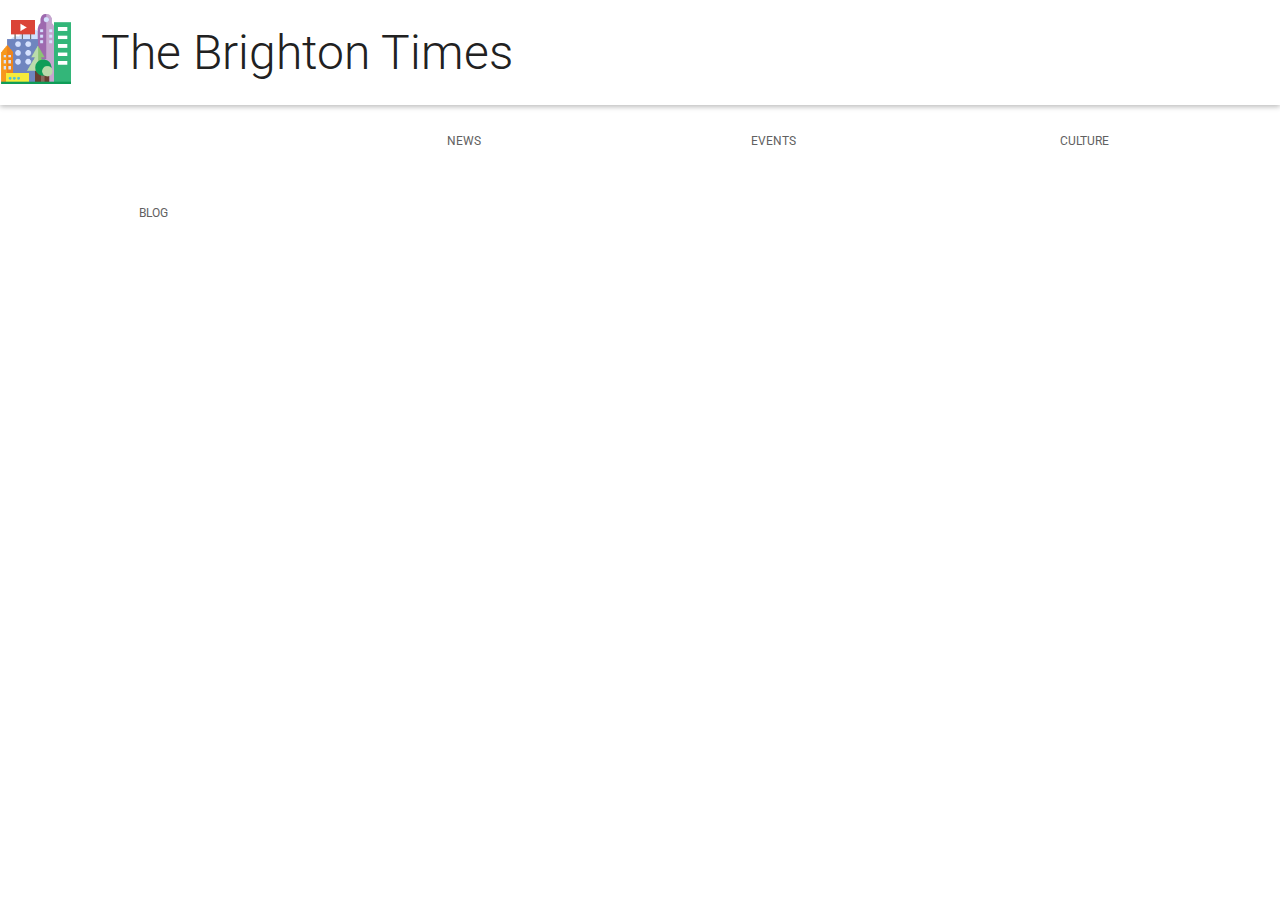
<file: index.html>
<!doctype html>
<html lang="en">
  <head>
    <meta charset="utf-8">
    <meta name="viewport" content="width=device-width,initial-scale=1">
    <meta http-equiv="X-UA-Compatible" content="IE=edge">
    <title>Brighton Times</title>
    <link href="https://fonts.googleapis.com/css?family=Roboto:300,400,500" rel="stylesheet" type="text/css">
    <link rel="stylesheet" type="text/css" href="main.css">
    <link rel="stylesheet" type="text/css" href="responsive.css">
  </head>
  <body>

    <header class="header">
      <div class="header__inner">
        <img class="header__logo" src="images/city.png" alt="iconic view of a cityscape">
        <h1 class="header__title">
          The Brighton Times
        </h1>

        <!--
        <span class="header__menu" style="font-size:30px;cursor:pointer" onclick="openNav()">&#9776;</span>
        -->

        <span id="sandwich_button" style="font-size:30px;cursor:pointer" onclick="openNav()">&#9776;</span>
      </div>
    </header>


    <nav id="drawer" class="nav">
      <ul class="nav__list">
        <li class="nav__item">
        <!-- is it possible to remove completly "x" button on big screens?-->
        <!-- now I'm hiding it but it's ugly because it's taking place-->
        <a href="javascript:void(0)" class="closebtn" onclick="closeNav()">&times;</a>
        </li>
        <li class="nav__item"><a href="#">News</a></li>
        <li class="nav__item"><a href="#">Events</a></li>
        <li class="nav__item"><a href="#">Culture</a></li>
        <li class="nav__item"><a href="#">Blog</a></li>
      </ul>
    </nav>


    <!--
    <div id="mySidenav" class="sidenav" >
      <a href="javascript:void(0)" class="closebtn" onclick="closeNav()">&times;</a>
      <div id='box' style='height:10px; width:10px' '>
      <a href="#">About</a>
      <a href="#">Services</a>
      <a href="#">Clients</a>
      <a href="#">Contact</a>
    </div>
    -->

    <!--
    <main>
      <section class="content">
        <section class="hero">
          <article class="description">
            <h2>Absolutely astonishing breaking news!</h2>
            <p>Organic raw denim Vice keffiyeh lomo Kickstarter art lomo Kickstarter art four loko. Organic raw denim Vice keffiyeh lomo Kickstarter art lomo Kickstarter art four loko.</p>
          </article>
        </section>

        <section class="news top-news">
          <h2 class="news__title">Top news <a href="#" class="news__more">+ more</a></h2>
          <ul>
            <li class="top-news__item">
              <a href="#">Gastropub distillery Marfa farm-to-table, Etsy Truffaut fingerstache.</a>
            </li>
            <li class="top-news__item">
              <a href="#">Squid lomo Kickstarter art lomo Kickstarter art party cronut scenester.</a>
            </li>
            <li class="top-news__item">
              <a href="#">Organic raw denim lomo Kickstarter art Vice keffiyeh four loko.</a>
            </li>
            <li class="top-news__item">
              <a href="#">Organic raw denim Vice keffiyeh lomo Kickstarter art lomo Kickstarter art four loko.</a>
            </li>
          </ul>
        </section>

        <section class="scores">
          <table class="scores__table">
            <thead>
              <tr>
                <th>date</th>
                <th>team</th>
                <th colspan="2">score</th>
                <th>team</th>
              </tr>
            </thead>
            <tbody>
              <tr>
                <td>Friday</td>
                <td>Bears</td>
                <td>95</td>
                <td class="winner">109</td>
                <td class="winner">Cubs</td>
              </tr>
              <tr>
                <td>Friday</td>
                <td class="winner">Otters</td>
                <td class="winner">3</td>
                <td>1</td>
                <td>Cubs</td>
              </tr>
              <tr>
                <td>Saturday</td>
                <td class="winner">Wolves</td>
                <td class="winner">7</td>
                <td>0</td>
                <td>Panthers</td>
              </tr>
              <tr>
                <td>Sunday</td>
                <td>Hawks</td>
                <td>11</td>
                <td class="winner">12</td>
                <td class="winner">Capons</td>
              </tr>
              <tr>
                <td>Sunday</td>
                <td class="winner">Stags</td>
                <td class="winner">6</td>
                <td>2</td>
                <td>Foxes</td>
              </tr>

            </tbody>
          </table>
        </section>

        <section class="weather">
          <span class="weather__location">Brighton, UK</span>
          <span class="weather__desc">Sunny</span>
          <span class="weather__today">
          <img class="weather__today__image" src="images/weather.png" alt="icon of a partially sunny day"><span class="weather__today__temp">13</span><span class="weather__today__deg">&deg;C</span>
          </span>
          <ul class="weather__next">
            <li class="weather__next__item">
              <span>Mon</span>
              <img class="weather__next__image" src="images/sunny.png" alt="icon of a sunny day">
              <span>13 &deg;C</span>
            </li><li class="weather__next__item">
              <span>Tues</span>
              <img class="weather__next__image" src="images/cloudy.png" alt="icon of a cloudy day">
              <span>13 &deg;C</span>
            </li><li class="weather__next__item">
              <span>Wed</span>
              <img class="weather__next__image" src="images/cloudy.png" alt="icon of a cloudy day">
              <span>13 &deg;C</span>
            </li><li class="weather__next__item">
              <span>Thu</span>
              <img class="weather__next__image" src="images/rain.png" alt="icon of a rainy day">
              <span>13 &deg;C</span>
            </li><li class="weather__next__item">
              <span>Fri</span>
              <img class="weather__next__image" src="images/sunny.png" alt="icon of a sunny day">
              <span>13 &deg;C</span>
            </li>
          </ul>
        </section>

        <section class="news recent-news">
          <h2 class="news__title">Latest news <a href="#" class="news__more">+ more</a></h2>
          <ul>
            <li class="snippet">
              <img class="snippet__thumbnail" src="images/dog.jpg" alt="picture of a girl with a large, stuffed dog toy">
              <h3 class="snippet__title"><a href="#">Gastropub distillery Marfa farm-to-table</a></h3>
              <p>Gastropub distillery Marfa farm-to-table, Etsy Truffaut fingerstache.
              Squid lomo Kickstarter art party cronut scenester. Organic raw denim Vice keffiyeh four loko. Squid lomo Kickstarter art party cronut scenester. Organic raw denim Vice keffiyeh four loko.Vice keffiyeh four loko. Squid lomo Kickstarter art party cronut scenester. Organic raw denim Vice keffiyeh four loko.Vice keffiyeh four loko. Squid lomo Kickstarter art party cronut scenester. Organic raw denim Vice keffiyeh four loko.
              </p>
            </li>
            <li class="snippet">
              <img class="snippet__thumbnail" src="images/dog.jpg" alt="picture of a girl with a large, stuffed dog toy">
              <h3 class="snippet__title"><a href="#">Organic raw keffiyeh four loko.</a></h3>
              <p>Vice keffiyeh four loko. Squid lomo Kickstarter art party cronut scenester. Organic raw denim Vice keffiyeh four loko.Vice keffiyeh four loko. Squid lomo Kickstarter art party cronut scenester. Organic raw denim Vice loko.
              </p>
            </li>
            <li class="snippet">
              <img class="snippet__thumbnail" src="images/dog.jpg" alt="picture of a girl with a large, stuffed dog toy">
              <h3 class="snippet__title"><a href="#">Kickstarter art party cronut scenester.</a></h3>
              <p>Gastropub distillery Marfa farm-to-table, Etsy Truffaut fingerstache.
              Squid lomo Kickstarter art party cronut scenester. Organic raw denim Vice keffiyeh four loko. Squid lomo Kickstarter art party cronut scenester. Organic raw denim Vice keffiyeh four loko.Vice keffiyeh four loko.
              </p>
            </li>
            <li class="snippet">
              <img class="snippet__thumbnail" src="images/dog.jpg" alt="picture of a girl with a large, stuffed dog toy">
              <h3 class="snippet__title"><a href="#">Squid lomo Kickstarter art party cronut </a></h3>
              <p>Gastropub distillery Marfa farm-to-table, Etsy Truffaut fingerstache.
              Squid lomo Kickstarter art party cronut scenester. Organic raw denim Vice keffiyeh four loko. Squid lomo Kickstarter art party cronut scenester. Organic raw denim Vice keffiyeh four loko.Vice keffiyeh four loko.
              </p>
            </li>
          </ul>
        </section>
      </section>
      <footer>
        <ul>
          <li><a href="#">Contact us</a></li>
          <li><a href="#">Follow us on Twitter</a></li>
          <li><a href="#">RSS</a></li>
        </ul>
      </footer>
    </main>
    -->
    <script>
      function openNav() {
          document.getElementById("drawer").style.width = "250px";
      }

      function closeNav() {
          document.getElementById("drawer").style.width = "0";
      }
      function closeMe( obj )
      {
          obj.style.width = "0";
      }
    </script>
  </body>
</html>
</file>
<file: main.css>
body, html {
  margin: 0;
  padding: 0;
  width: 100%;
  height: 100%;
}

body {
  font-family: Roboto;
  font-size: 12px;
  color: #424242;
}

h1, h2, h3, h4, h5 {
  margin: 0; 
}

header, nav, footer, section, article, div {
  box-sizing: border-box;
}

ul {
  list-style: none;
  padding: 0;
  margin: 0;
}


/*
 *
 * Common
 * 
 */

.news__more {
  float: right;
  font-size: .8em;
  color: #333;
  text-decoration: none;
}


/*
 *
 * Header
 *
 */

.header {
  box-shadow: 0 2px 5px rgba(0, 0, 0, 0.26);
  min-height: 56px;
  transition: min-height 0.3s;
}

.header__inner {
  width: 100%;
  margin-left: auto;
  margin-right: auto;
}

.header__logo {
  height: 72px;
  margin-right: 1em;
  vertical-align: top;
  margin-top: 12px;
}

.header__title {
  font-weight: 300;
  font-size: 4em;
  margin: 0.5em 0.25em;
  display: inline-block;
  color: #212121;
}


/*
 *
 * Top Level Navigation
 *
 */

.nav {
  width: 100%;
  margin-left: auto;
  margin-right: auto;
}

.nav__list {
  width: 100%;
  padding: 0;
  margin: 0;
}

.nav__item {
  box-sizing: border-box;
  display: inline-block;
  width: 24%;
  text-align: center;
  line-height: 24px;
  padding: 24px;
  text-transform: uppercase;
}

.nav a {
  text-decoration: none;
  color: #616161;
  padding: 1.5em;
}

.nav a:hover {
  text-decoration: underline;
  color: #212121;
}


/*
 *
 * Main
 *
 */

main {
  box-shadow: 0 2px 5px rgba(0, 0, 0, 0.26);
  width: 100%;
  margin-left: auto;
  margin-right: auto;
}

/*
 *
 * Content
 *
 */


/*
 *
 * Hero
 *
 */

.hero {
  width: 100%;
  position: relative;
  background-image: url("./images/dog.jpg");
  background-size: cover;
  height: 300px;
}

.hero article {
  box-sizing: border-box;
  background-color: #000;
  background-color: rgba(0, 0, 0, 0.7);
  position: absolute;
  bottom: 0;
  height: 40%;
  width: 100%;
  color: #fff;
  padding: 1em;
}


/*
 *
 * Top News
 *
 */

.top-news {
  height: 300px;
  border-bottom: 1px solid #E0E0E0;
  padding: 1em;
}

.news__title {
  font-weight: 300;
  border-bottom: 1px solid #E0E0E0;
  line-height: 24px;
  font-size: 16px;
}

.top-news__item {
  border-bottom: 1px solid #E0E0E0;
  padding: 1em 0;
  line-height: 19.2px;
}

.top-news__item:before {
  content: "» ";
}

.top-news__item:last-child {
  border-bottom: none;
}

.top-news__item a {
  text-decoration: none;
  color: #666;
  padding: 1.5em inherit;
}

.top-news__item a:hover,
.top-news__item a:active {
  text-decoration: underline;
}


/*
 *
 * Sport Scores
 *
 */

.scores {
  padding-top: 1em;
}

.scores__table {
  width: 100%;
  border-collapse: collapse;
}

.scores__table th,
.scores__table td {
  padding: 1em; 
}

.scores__table th {
  color: #fff;
  font-weight: 300;
  background-color: #78909C;
}

.scores__table tr:nth-child(odd) td {
  background-color: #fff;
}

.scores__table tr:nth-child(even) td {
  background-color: #eceff1;
}

.scores__table td.winner {
  font-weight: bold;
}

.scores__table td:nth-child(3) {
  text-align: right;
}

.scores__table td:nth-child(2),
.scores__table td:nth-child(5) {
  text-align: center;
}

/*
 *
 * Weather
 *
 */

.weather {
  padding: 1em;
}

.weather__location {
  display: block;
  font-weight: 300;
  font-size: 1.5em;
}

.weather__desc {
  display: block;
  font-size: 1.2em;
}

.weather__today {
  width: 60%;
  vertical-align: middle;
}

.weather__today__image {
  vertical-align: middle
}

.weather__today__temp {
  font-size: 3em;
}

.weather__today__deg {
  font-size: 2em;
  display: inline;
}

.weather__next__item {
  display: inline-block;
  width: 20%;
  text-align: center;
}

.weather__next__item span {
  display: block;
}

.weather__next__image {
  width: 100%;
}


/*
 *
 * Recent News
 *
 */

.recent-news {
  clear: both;
  padding: 1em;
}

.snippet {
  clear: both;
  margin: 24px 0;
}

.snippet__thumbnail {
  width: 100px;
  float: left;
  margin-right: 1em;
}

.snippet__title {
  font-weight: 500;
}

.snippet__title a {
  text-decoration: none;
  color: #666;
  padding: 1.5em inherit;
}

.snippet__title a:hover,
.snippet__title a:active {
  text-decoration: underline;
}


/*
 *
 * Footer
 *
 */

footer {
  border-top: 1px solid #E0E0E0;
  padding: 1em;
  width: 100%;
}

footer li {
  display: inline-block;
  margin: 0 1em;
}

footer a {
  text-decoration: none;
  color: #333;
  padding: 1.5em;
}
</file>
<file: responsive.css>
.header__menu {
    display: none;
}

.closebtn {
    visibility: hidden;
}

#sandwich_button {
    visibility: hidden;
}

/* first, .nav width seems to work perfectly */
/* but then it doesn't work when going from smaller to bigger screen */
/* what can I do? */
.nav {
    width: 100%
}

@media screen and (max-width: 550px) {

#sandwich_button {
    visibility: visible;
}

.drawer {
    width: 0px;
}
.nav .closebtn {
    visibility: visible;
    position: absolute;
    top: 0;
    right: 25px;
    font-size: 36px;
    margin-left: 50px;
}


/* Why when replacing ".nav" with ".nav__list" the navbar doesn't show anymore
when clicking on sandwich button? */
.nav {
    height: 100%;
    width: 0;
    position: fixed;
    z-index: 1;
    top: 0;
    left: 0;
    background-color: #111;
    overflow-x: hidden;
    transition: 0.5s;
    padding-top: 60px;
}

.nav a{
    padding: 8px 8px 8px 32px;
    text-decoration: none;
    font-size: 25px;
    color: #818181;
    display: block;
    transition: 0.3s;
}

.nav a:hover, .offcanvas a:focus{
    color: #f1f1f1;
}

.nav .closebtn {
    position: absolute;
    top: 0;
    right: 25px;
    font-size: 36px;
    margin-left: 50px;
}


}
</file>
